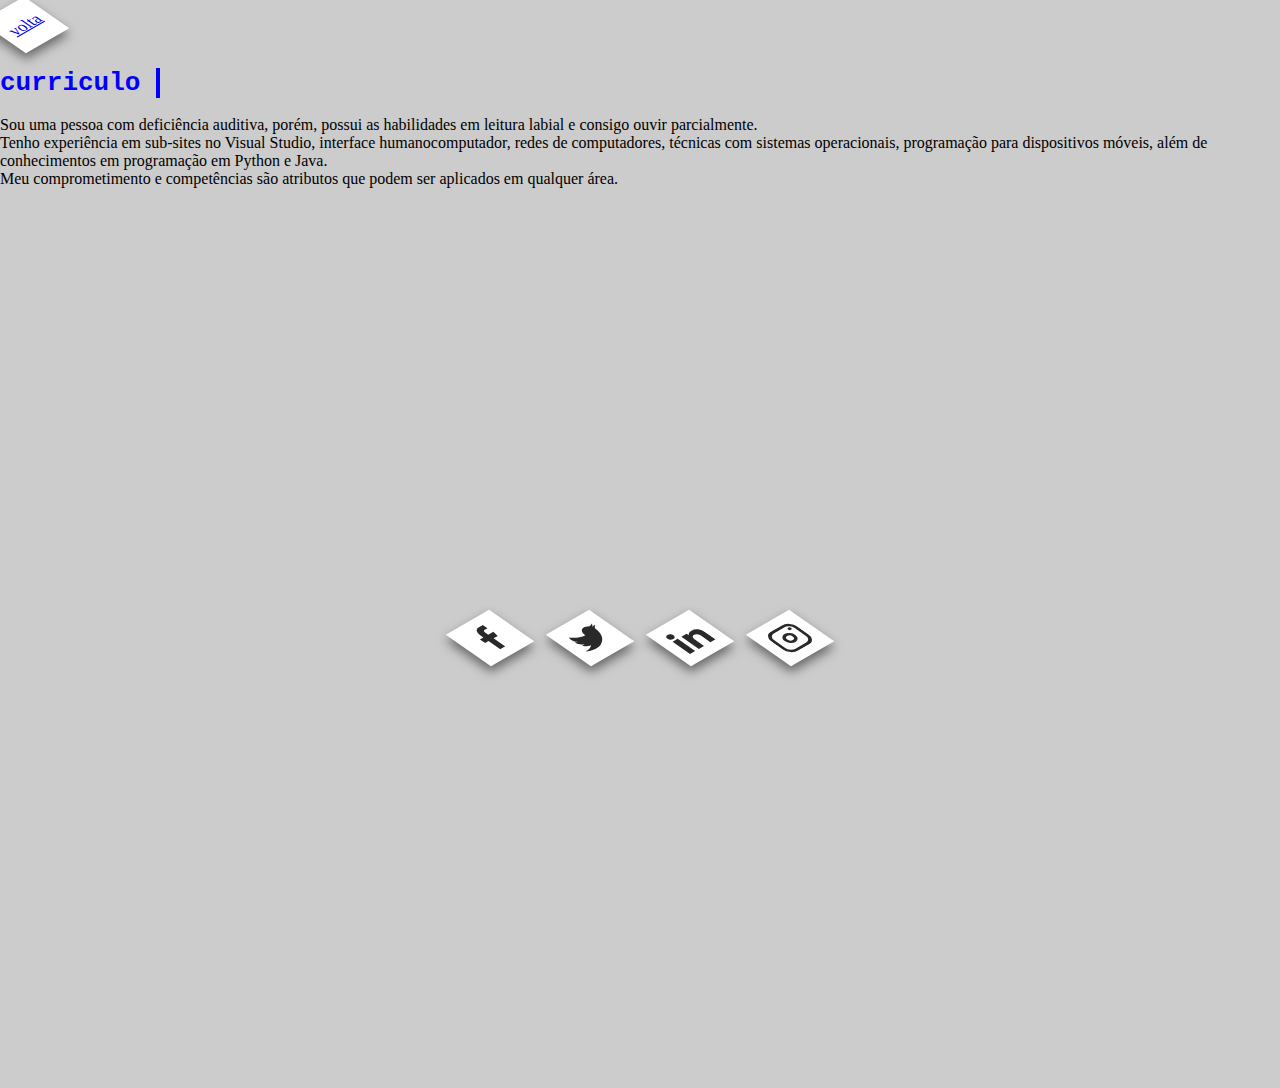
<file: index.html>
<!DOCTYPE html>
<html lang="pt-br">
<head>
  <meta charset="UTF-8">
  <title> Webro </title>
<link rel="stylesheet" href="main.css">
<link rel="stylesheet" href="endereço de site.css">

</head>
<body>
<ul>
    <li><a href="file:///C:/Users/Administrador/Desktop/Site/tentativa.html">volta</a></li>
</ul>

<br><h1>curriculo</h1></br>

<p> Sou uma pessoa com deficiência auditiva, porém, possui as habilidades em leitura labial e consigo ouvir parcialmente.<br>Tenho experiência em sub-sites no Visual Studio, interface humanocomputador, redes de computadores, técnicas com sistemas
    operacionais, programação para dispositivos móveis, além de conhecimentos em programação em Python e Java. <br> Meu comprometimento e competências são atributos que podem ser aplicados em qualquer área.</p>

<section>
        <nav>
            <a href="https://www.facebook.com/" class="facebook">
                <svg viewBox="0 0 126.22 246"><path d="M173.6,27h35.92V70.19h-29.7c-15,2.39-14,19.79-14,19.79v29.33h47.27l-7.05,47.52H166.33V273H119.19V166.09H86.89V119.31h32.3V87.74A68.5,68.5,0,0,1,127,55.49c5.27-9.87,14-20.18,28.41-25.47A53,53,0,0,1,173.6,27Z" transform="translate(-86.89 -27)"/></svg> 
            </a>
            <a href="https://twitter.com/" class="twitter">
                <svg viewBox="0 0 245.97 198.8"><path d="M44.28,59.23S89.07,113,147.62,111C140.12,86,172.14,21.7,234,65.49c0,0,24.77-5.26,32.28-12.51,0,0-3.5,14.76-20.77,27.52,0,0-1.25,2.5,27.53-6.76,0,0-12.27,16.77-25.28,26,0,0,7.18,101-91.91,141,0,0-60.72,26.69-128.79-14,0,0,40.71,6.67,74.4-20.69,0,0-38.36-3.67-46.37-35.36,0,0,13.35,3.67,22-1,0,0-36-4-39.7-49.71,0,0,17,7.33,22.35,6.33C59.71,126.37,23.85,104.52,44.28,59.23Z" transform="translate(-27.01 -50.6)"/></svg>
            </a>
            <a href="https://www.linkedin.com/home" class="linkedin">
                <svg viewBox="0 0 244.65 226.28"><path d="M35.73,81.63a24.22,24.22,0,0,1-8-18.5,24.59,24.59,0,0,1,8-18.79q8.06-7.47,20.76-7.48,12.43,0,20.48,7.48a24.59,24.59,0,0,1,8,18.79,24.22,24.22,0,0,1-8,18.5q-8,7.5-20.48,7.49Q43.79,89.12,35.73,81.63ZM80.5,105.51V263.14H32.2V105.51Z" transform="translate(-27.68 -36.86)"/><path d="M255.8,121.75q16.51,17.94,16.52,49.3v92.09h-48v-85.6q0-15.81-8.19-24.57t-22-8.76q-13.84,0-22,8.76t-8.2,24.57v85.6H115.53V105.51h48.31v20.9a51.15,51.15,0,0,1,19.78-16.53,63,63,0,0,1,28-6.07Q239.27,103.81,255.8,121.75Z" transform="translate(-27.68 -36.86)"/></svg>
            </a>
            <a href="https://www.instagram.com/" class="instagram">
                <svg viewBox="0 0 246.15 246.15"><path d="M201,51.5A47.49,47.49,0,0,1,248.41,99V200.88A47.49,47.49,0,0,1,201,248.32H99a47.49,47.49,0,0,1-47.44-47.44V99A47.49,47.49,0,0,1,99,51.5H201m0-24.66H99A72.11,72.11,0,0,0,26.92,99V200.88A72.12,72.12,0,0,0,99,273H201a72.12,72.12,0,0,0,72.11-72.11V99A72.11,72.11,0,0,0,201,26.84Z" transform="translate(-26.92 -26.84)"/><path class="cls-1" d="M150,124.34a25.57,25.57,0,1,1-25.57,25.57A25.6,25.6,0,0,1,150,124.34m0-24.66a50.24,50.24,0,1,0,50.23,50.23A50.23,50.23,0,0,0,150,99.68Z" transform="translate(-26.92 -26.84)"/><circle class="cls-1" cx="189.98" cy="55.33" r="13.81"/></svg>
            </a>
        </nav>
    </section>
   </body>
</html>
</file>
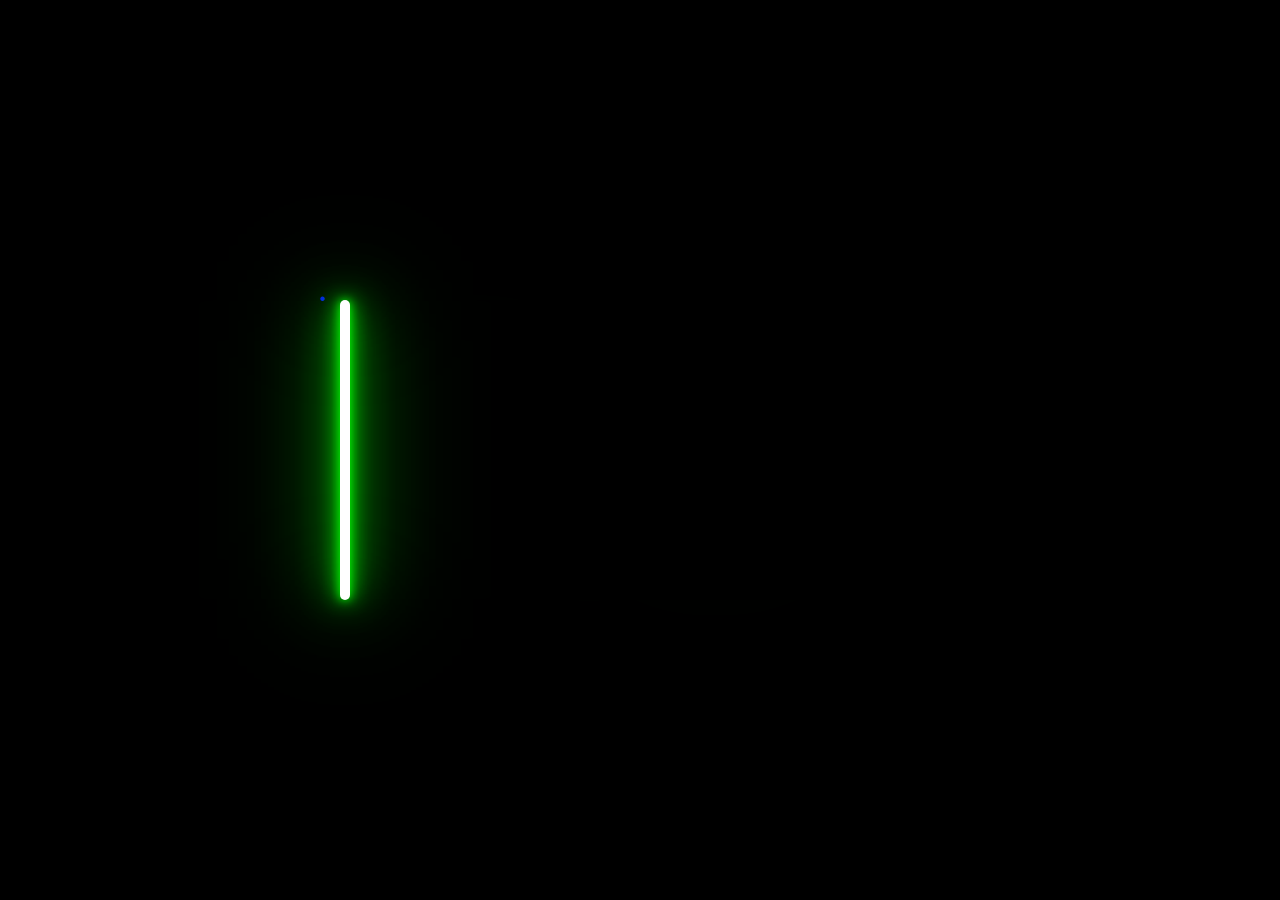
<file: sobre mim.html>
<!DOCTYPE html>
<html lang="pt-br">
  <head>
    <meta charset="UTF-8" />
    <meta http-equiv="X-UA-Compatible" content="IE=edge" />
    <meta name="viewport" content="width=device-width, initial-scale=1.0" />
    <title> sobre mim</title>
    <!-- CSS -->
    <link rel="stylesheet" href="fonte_editor.css" />
  </head>
  <body>
    <div class="box">
      <div class="lightbar"></div>
      <div class="topLayer"></div>
      <h2> Rodrigo </font-end></h2>
      <ul>
        <li><a href="file:///C:/Users/Administrador/Desktop/Site/tentativa.html">volta</a></li>
      </ul>
      
    </body>
</html>
</file>
<file: main.css>
* {
    margin: 0;
    padding: 0;
}

body { background-color: #ccc; }

section {
    display: flex;
    justify-content: center;
    align-items: center;
    width: 100%;
    height: 100vh;
}

nav {
    width: 350px;
    display: flex;
    justify-content: space-between;
}

a {
    width: 50px;
    height: 50px;
    background-color: #fff;
    display: flex;
    justify-content: center;
    align-items: center;
    transform: rotate(-30deg) skew(25deg) translate(0,0);
    box-shadow: -5px 5px 10px rgba(0,0,0,0.5);
    transition: 0.3s all ease-in-out;
}

a:hover {
    transform: rotate(-30deg) skew(25deg) translate(10px, -10px);
    box-shadow: -20px 20px 30px rgba(0,0,0,0.5);
}

a.facebook:hover {
    background-color: #3a5796;
}

a.twitter:hover {
    background-color: #3a5796;
}

a.linkedin:hover {
    background-color: #3a5796;
}

a.instagram:hover {
    background-color: #3a5796;
}

a svg {
    width: 30px;
    height: 30px;
}

a svg path,
a svg circle {
    transition: 0.3s all ease-in-out;
    fill: #292929;
}

a:hover svg path,
a:hover svg circle {
    fill: #fff;
}

h1{
    font-family: monospace;
    border-right: 4px solid;
    width: 10ch;
    white-space: nowrap;
    overflow: hidden;
    animation: typing 2s steps(10);
    blinking: 0.5s infinite step-end alternate;
    color: blue;    
}

@keyframes typing{
   from{
    width: 0;
   }
}
  
@keyframes blinking{
    50% {
        border-color: transparent;
    }
 }
</file>
<file: endereço de site.css>
::before
::after
ul li {
    position: relative;
  }
  
  ul li::before {
    content: "•";
    position: absolute;
    top: -10px;
    left: -20px;
    color: rgb(0, 17, 255);
  }
</file>
<file: fonte_editor.css>
* {
    padding: 0;
    margin: 0;
    box-sizing: border-box;
    font-family: sans-serif;
  }
  
  body {
    display: flex;
    justify-content: center;
    align-items: center;
    min-height: 100vh;
    background: #000;
    overflow: hidden;
  }
  
  .box {
    position: relative;
    width: 600px;
    height: 300px;
    display: flex;
    justify-content: center;
    align-items: center;
  }
  
  .box h2{
    color: #fff;
    font-size: 5em;
    font-weight: 600;
    letter-spacing: 0.1em;
    text-shadow: 0 0 10px #04ff00, 0 0 20px #00ff04, 0 0 40px #00ff04,
      0 0 80px #00ff04, 0 0 120px #00ff04;
  }
  
  .lightbar {
    position: absolute;
    top: 0;
    left: 0;
    width: 10px;
    height: 100%;
    border-radius: 10px;
    background: #fff;
    z-index: 2;
    box-shadow: 0 0 10px #00ff04, 0 0 20px #00ff04, 0 0 40px #00ff04,
      0 0 80px #00ff04, 0 0 120px #00ff04;
    animation: animateLightbar 5s linear infinite;
  }
  
  @keyframes animateLightbar {
    0%,
    5% {
      transform: scaleY(0) translateX(0);
    }
  
    10% {
      transform: scaleY(1) translateX(0);
    }
  
    90% {
      transform: scaleY(1) translateX(calc(600px - 10px));
    }
  
    95%,
    100% {
      transform: scaleY(1) translateX(calc(600px - 10px));
    }
  }
  
  .topLayer {
    position: absolute;
    top: 0;
    left: 0;
    width: 100%;
    height: 100%;
    background: #000;
    animation: animateTopLayer 10s linear infinite;
  }
  
  @keyframes animateTopLayer {
    0%,
    2.5% {
      transform: translateX(0);
    }
  
    5% {
      transform: translateX(0);
    }
  
    45% {
      transform: translateX(100%);
    }
  
    47.5%,
    50% {
      transform: translateX(100%);
    }
  
    50.0001%,
    52.5% {
      transform: translateX(-100%);
    }
  
    55% {
      transform: translateX(-100%);
    }
  
    95% {
      transform: translateX(0);
    }
  
    97.5%,
    100% {
      transform: translateX(0);
    }
  }


::after

ul li {
    position: relative;
  }
  
  ul li::before {
    content: "•";
    position: absolute;
    top: -10px;
    left: -20px;
    color: rgb(0, 17, 255);
  }
</file>
